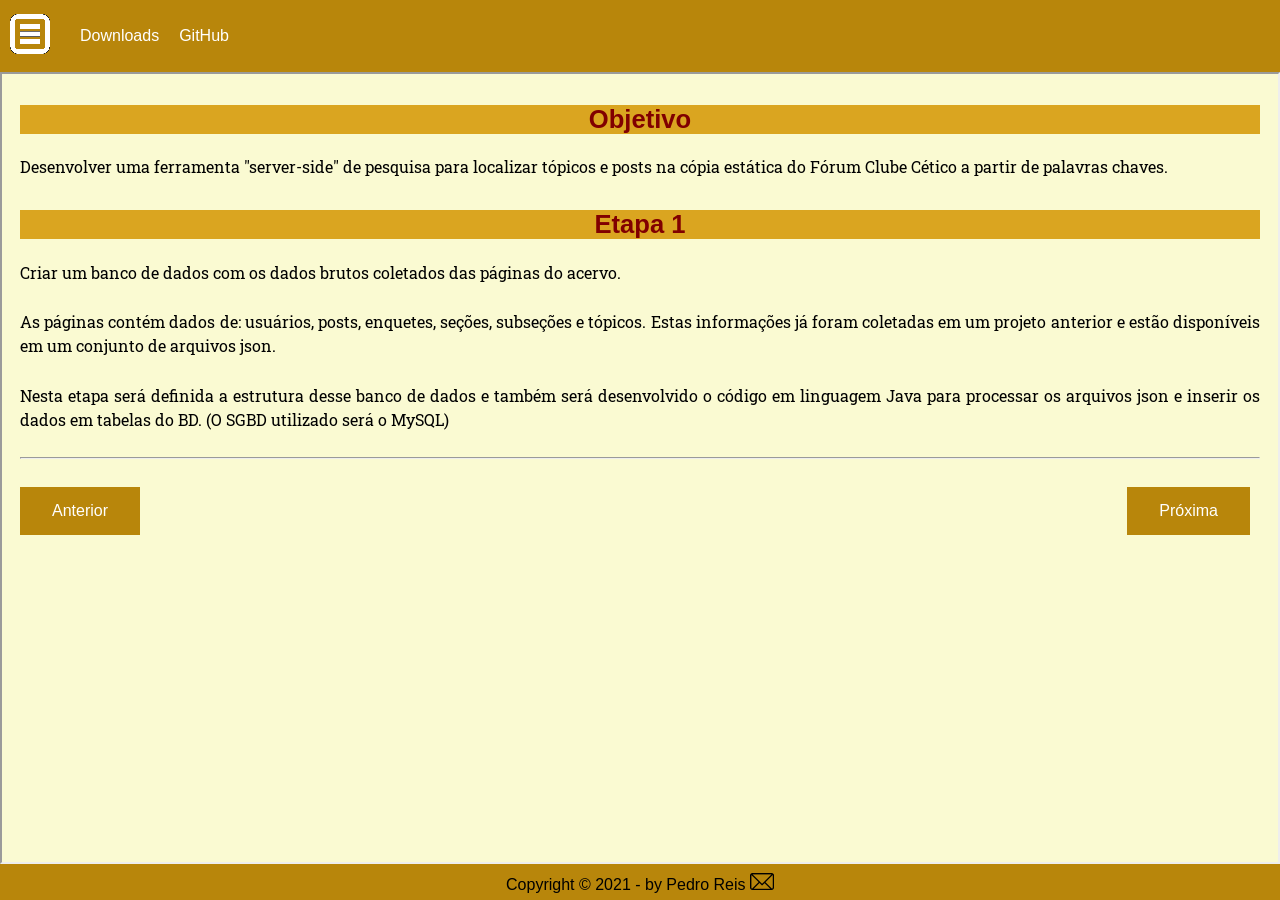
<file: docs/index.html>
<!DOCTYPE html>
<html lang="pt-br">

<head>
    <meta charset="UTF-8">
    <meta name="viewport" content="width=device-width, initial-scale=1.0">
    <link rel="stylesheet" href="css/index.css"/>
    <link rel="shortcut icon" href="images/favicon.png" type="image/x-icon">
    <title>whatsappwebfix</title>
</head>

<body>
    <nav id="nav-bar">
        <ul id="menu">
            <li>
                <a href="https://mega.nz/file/NnoCCbDB#qZH6wkciHcBKhdUbLjaiaW4Xp9Pv5x4wlHi8v2xSk3M" target="_blank">Downloads</a>
            </li>
            <div>
                <p>Baixe o dump do banco de dados</p>
            </div>
            <li>
                <a href="https://github.com/phedroreis/php-huugle" target="_blank">GitHub</a>
            </li>
            <div>
                <p>Para clonar : git clone https://github.com/phedroreis/php-huugle.git</p>
            </div>
        </ul>
       
    </nav>

    <input type="checkbox" id="checkbox">
    <label for="checkbox">
        <img src="images/white-menubar.png"/>
    </label>

    <nav id="sidebar">
       
        <ul id="indice-level1">
            <li><a href="introducao.html" target="frame">INTRODUÇÂO</a></li>
            <li><a href="documentacao.html" target="frame">DOCUMENTAÇÃO DO CÓDIGO</a></li>

            <li><a href="estruturabd.html" target="frame">BANCO DE DADOS</a></li>
            <ul id="indice-level2">
                <!-- <li><a href="estrutura-de-pacotes.html" target="frame">Pacotes</a></li> -->
                <li><a href="estruturabd.html" target="frame">Estrutura do Banco de Dados</a></li>
                <li><a href="er.html" target="frame">Diagrama ER</a></li>
            </ul>
        </ul>

    </nav>  
    
    <iframe name="frame" src="introducao.html"></iframe>
    
    <footer>
        Copyright &copy 2021 - by Pedro Reis 
        <a href="mailto:ph3dror3is@gmail.com" title="email">
            <img src="images/mail.png"/>
        </a>
    </footer>

</body>

</html>
</file>
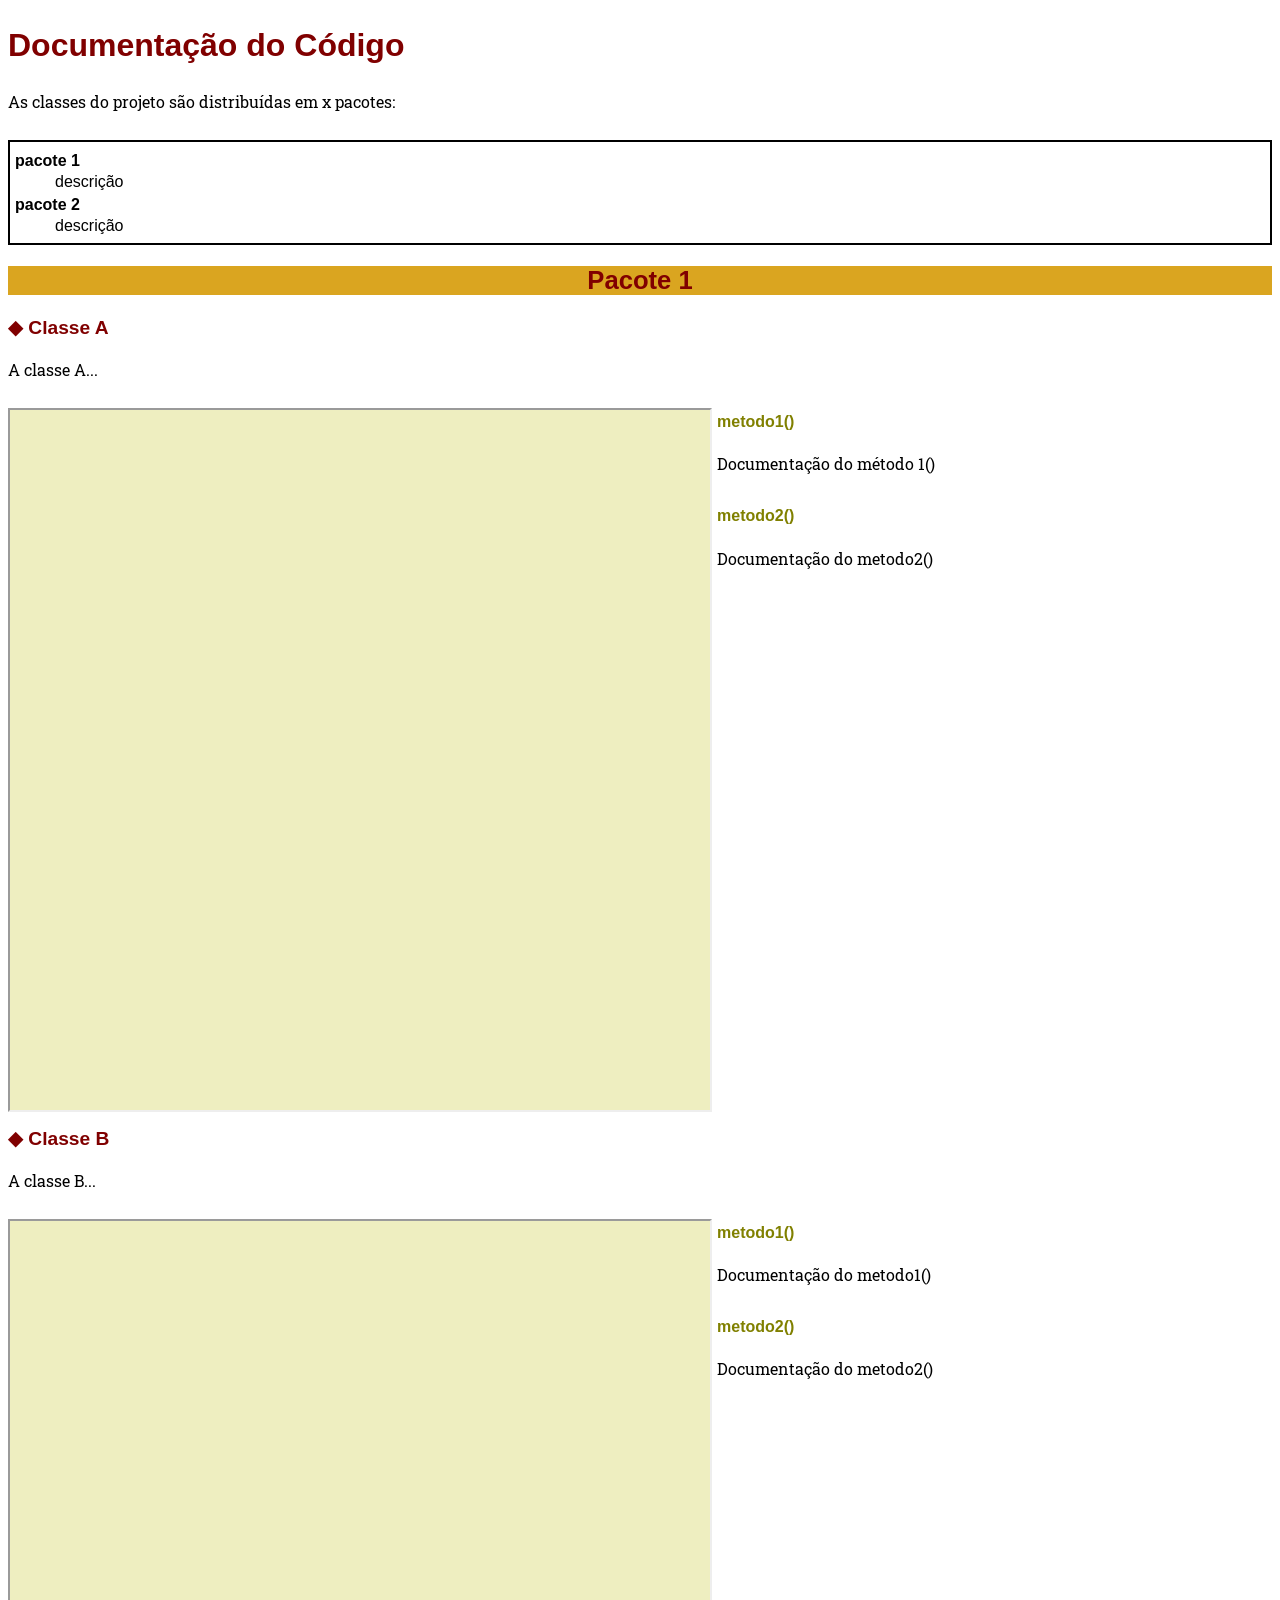
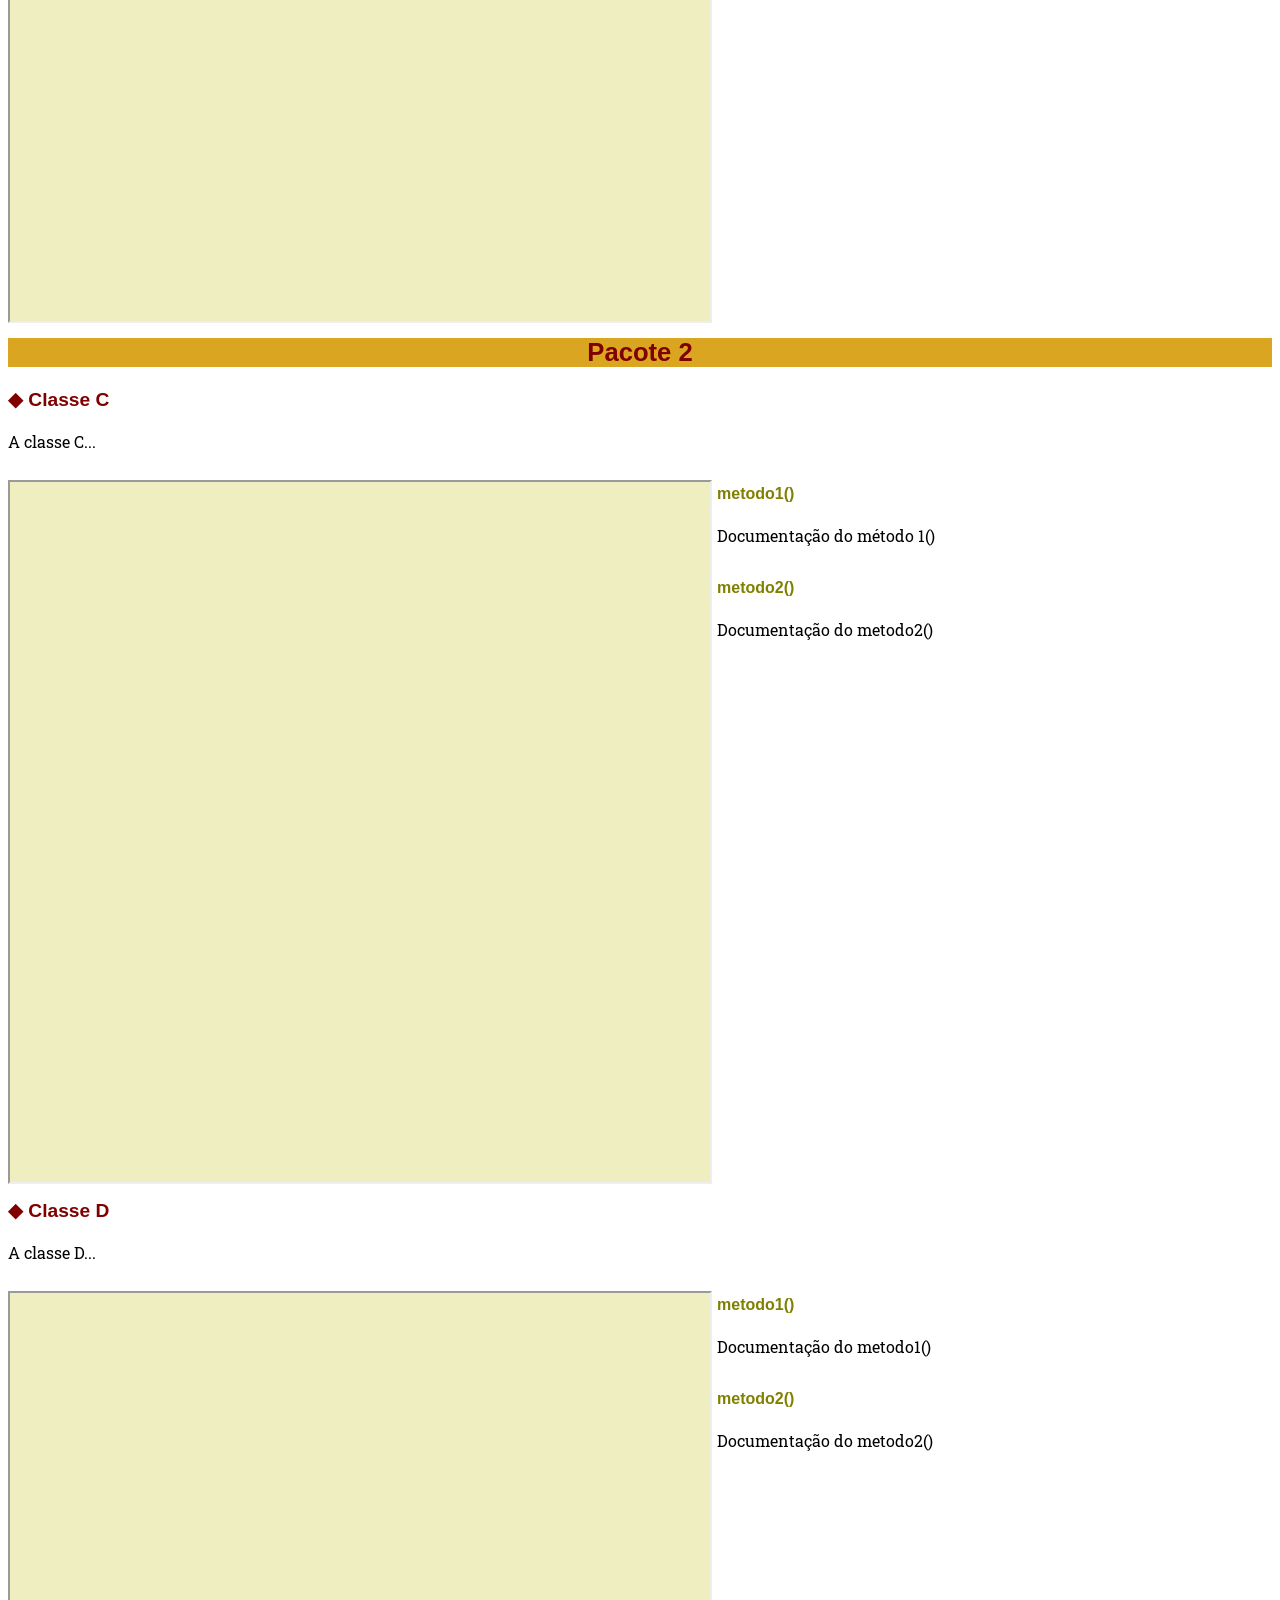
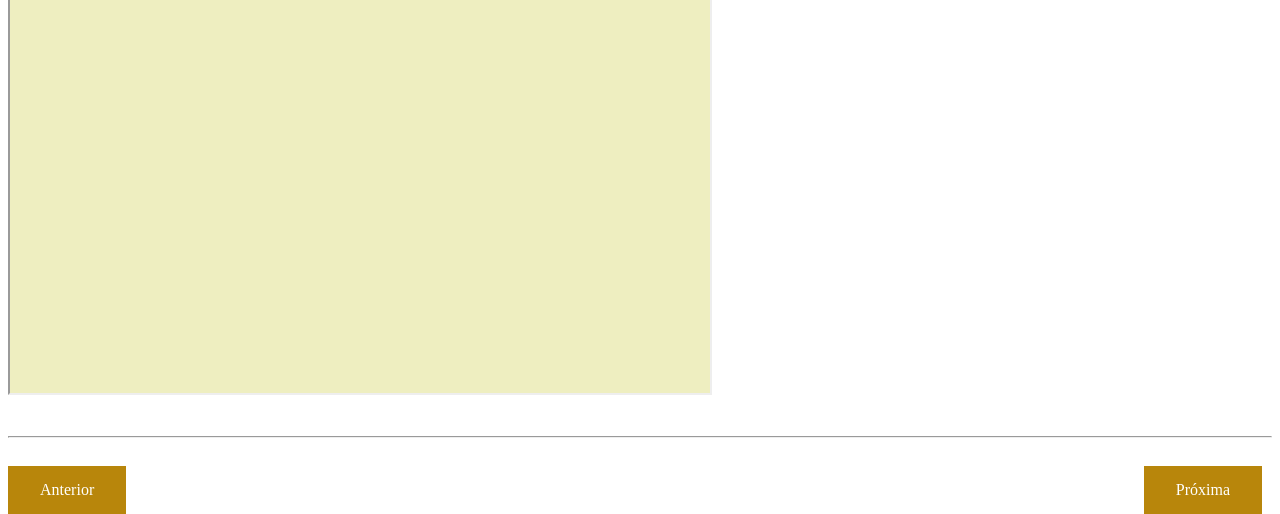
<file: docs/documentacao.html>
<!DOCTYPE html>
<html lang="pt-br">
  
<head>
    <meta charset="UTF-8">
    <meta name="viewport" content="width=device-width, initial-scale=1.0">
    <link rel="stylesheet" href="css/frames.css"/>
    <link rel="stylesheet" href="css/deflist.css"/>
    <link rel="stylesheet" href="css/javaids.css"/>
    <title>Documentação</title>
</head>

<body>
    <section class="frame-section">
      <h1>Documentação do Código</h1>

      <p>
        As classes do projeto são distribuídas em x pacotes:
      </p>
      <dl class="deflist-default">
        <dt>pacote 1</dt>
        <dd>
           descrição
        </dd>        
        <dt>pacote 2</dt>
        <dd>
          descrição
        </dd>
      </dl> 

    <h2>Pacote 1</h2>

      <h3>Classe A</h3>

        <p>
          A classe A...
        </p>

        <iframe class="code" src=""></iframe>

        <h4>metodo1()</h4>
          <p>
            Documentação do método 1()
          </p>
         
    
        <h4>metodo2()</h4>
          <p>
            Documentação do metodo2()
          </p>
         

      <h3>Classe B</h3>
        <p>
          A classe B...
        </p>
     

        <iframe class="code" src=""></iframe>

        <h4>metodo1()</h4>
        <p>
         Documentação do metodo1()
        </p>
 

        <h4>metodo2()</h4>
        <p>
          Documentação do metodo2()
        </p>


        <h2>Pacote 2</h2>

      <h3>Classe C</h3>

        <p>
          A classe C...
        </p>

        <iframe class="code" src=""></iframe>

        <h4>metodo1()</h4>
          <p>
            Documentação do método 1()
          </p>
         
    
        <h4>metodo2()</h4>
          <p>
            Documentação do metodo2()
          </p>
         

      <h3>Classe D</h3>
        <p>
          A classe D...
        </p>
     

        <iframe class="code" src=""></iframe>

        <h4>metodo1()</h4>
        <p>
         Documentação do metodo1()
        </p>
 

        <h4>metodo2()</h4>
        <p>
          Documentação do metodo2()
        </p>
       

    </section>

    <footer>

        <br/><hr/>

        <a href="introducao.html" target="frame" class="nav-button nav-button-prev">Anterior</a>

        <a href="estruturabd.html" target="frame" class="nav-button nav-button-next">Próxima</a>

    </footer>
    
    
</body>
</html>
</file>
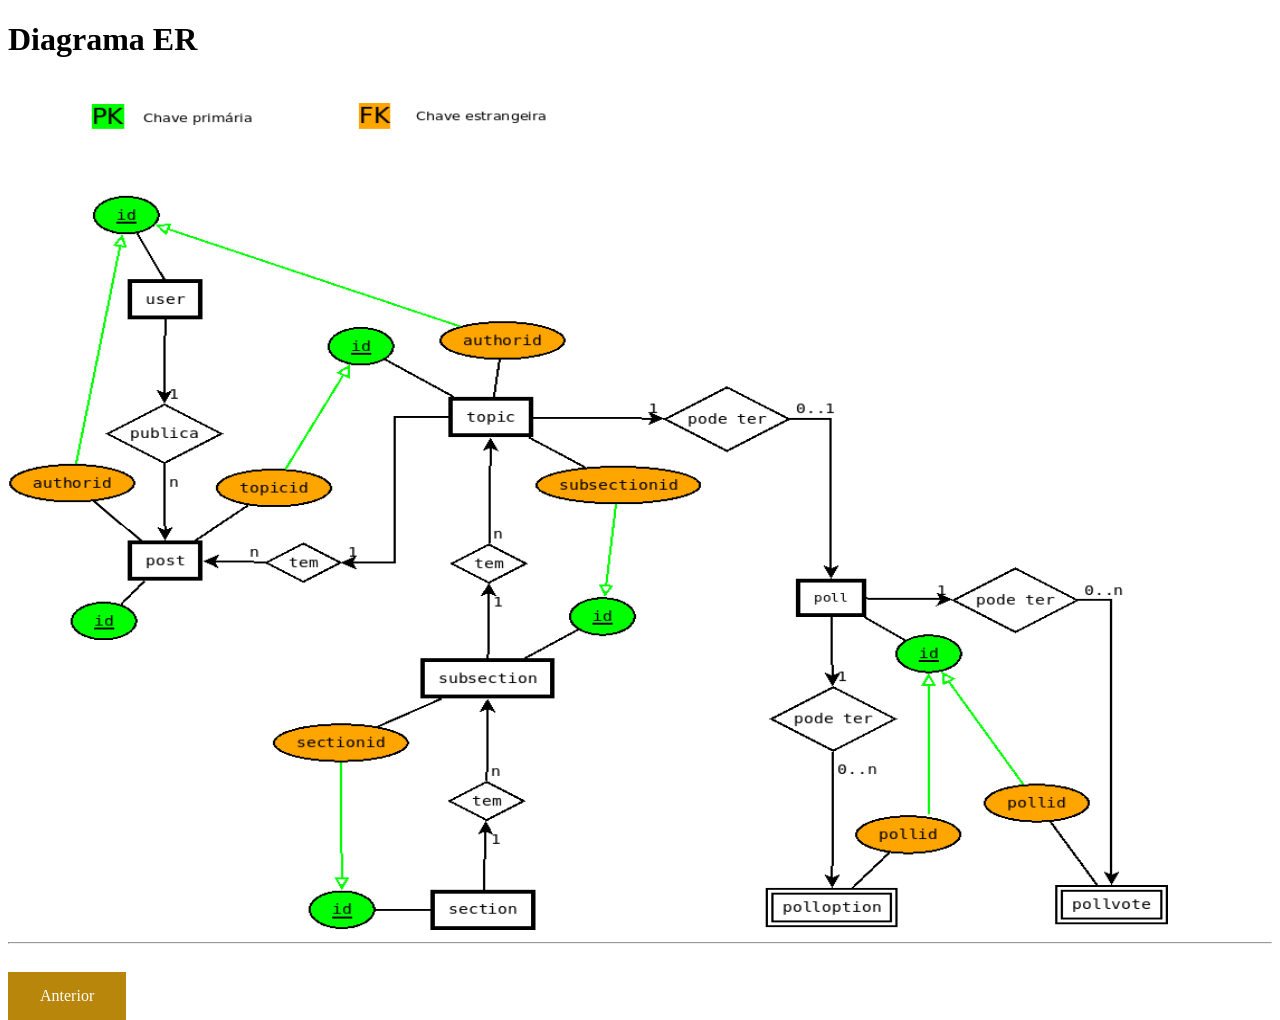
<file: docs/er.html>
<!DOCTYPE html>
<html lang="pt-br">
<head>
    <meta charset="UTF-8">
    <meta http-equiv="X-UA-Compatible" content="IE=edge">
    <meta name="viewport" content="width=device-width, initial-scale=1.0">
    <link rel="stylesheet" href="css/frames.css"/>
    <title>Diagrama ER</title>
</head>
<body>
    <h1>Diagrama ER</h1>
    <img src="images/er.png" width="1160" height="850"/>

    <hr>

    <a href="estruturabd.html" target="frame" class="nav-button nav-button-prev">Anterior</a>

    <!--<a href="manual.html" target="frame" class="nav-button nav-button-next">Próxima</a>  --> 
</body>
</html>
</file>
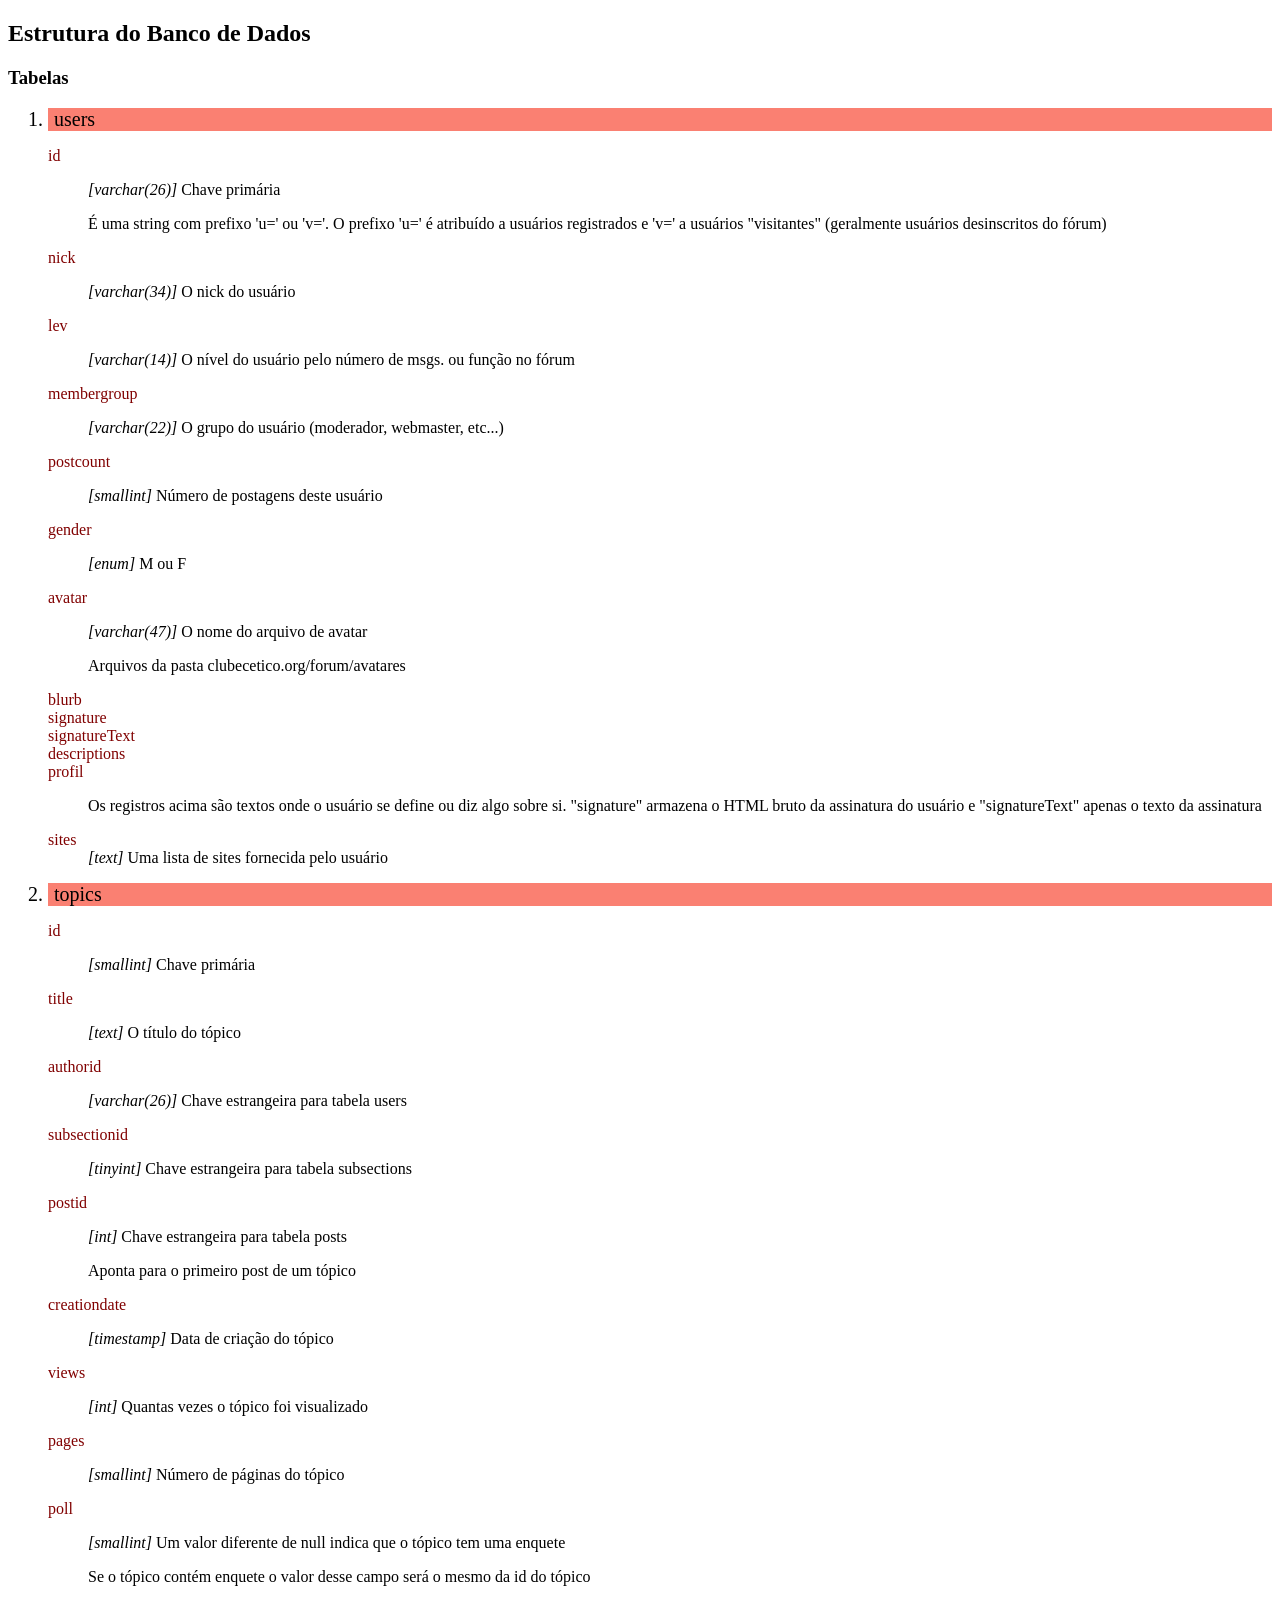
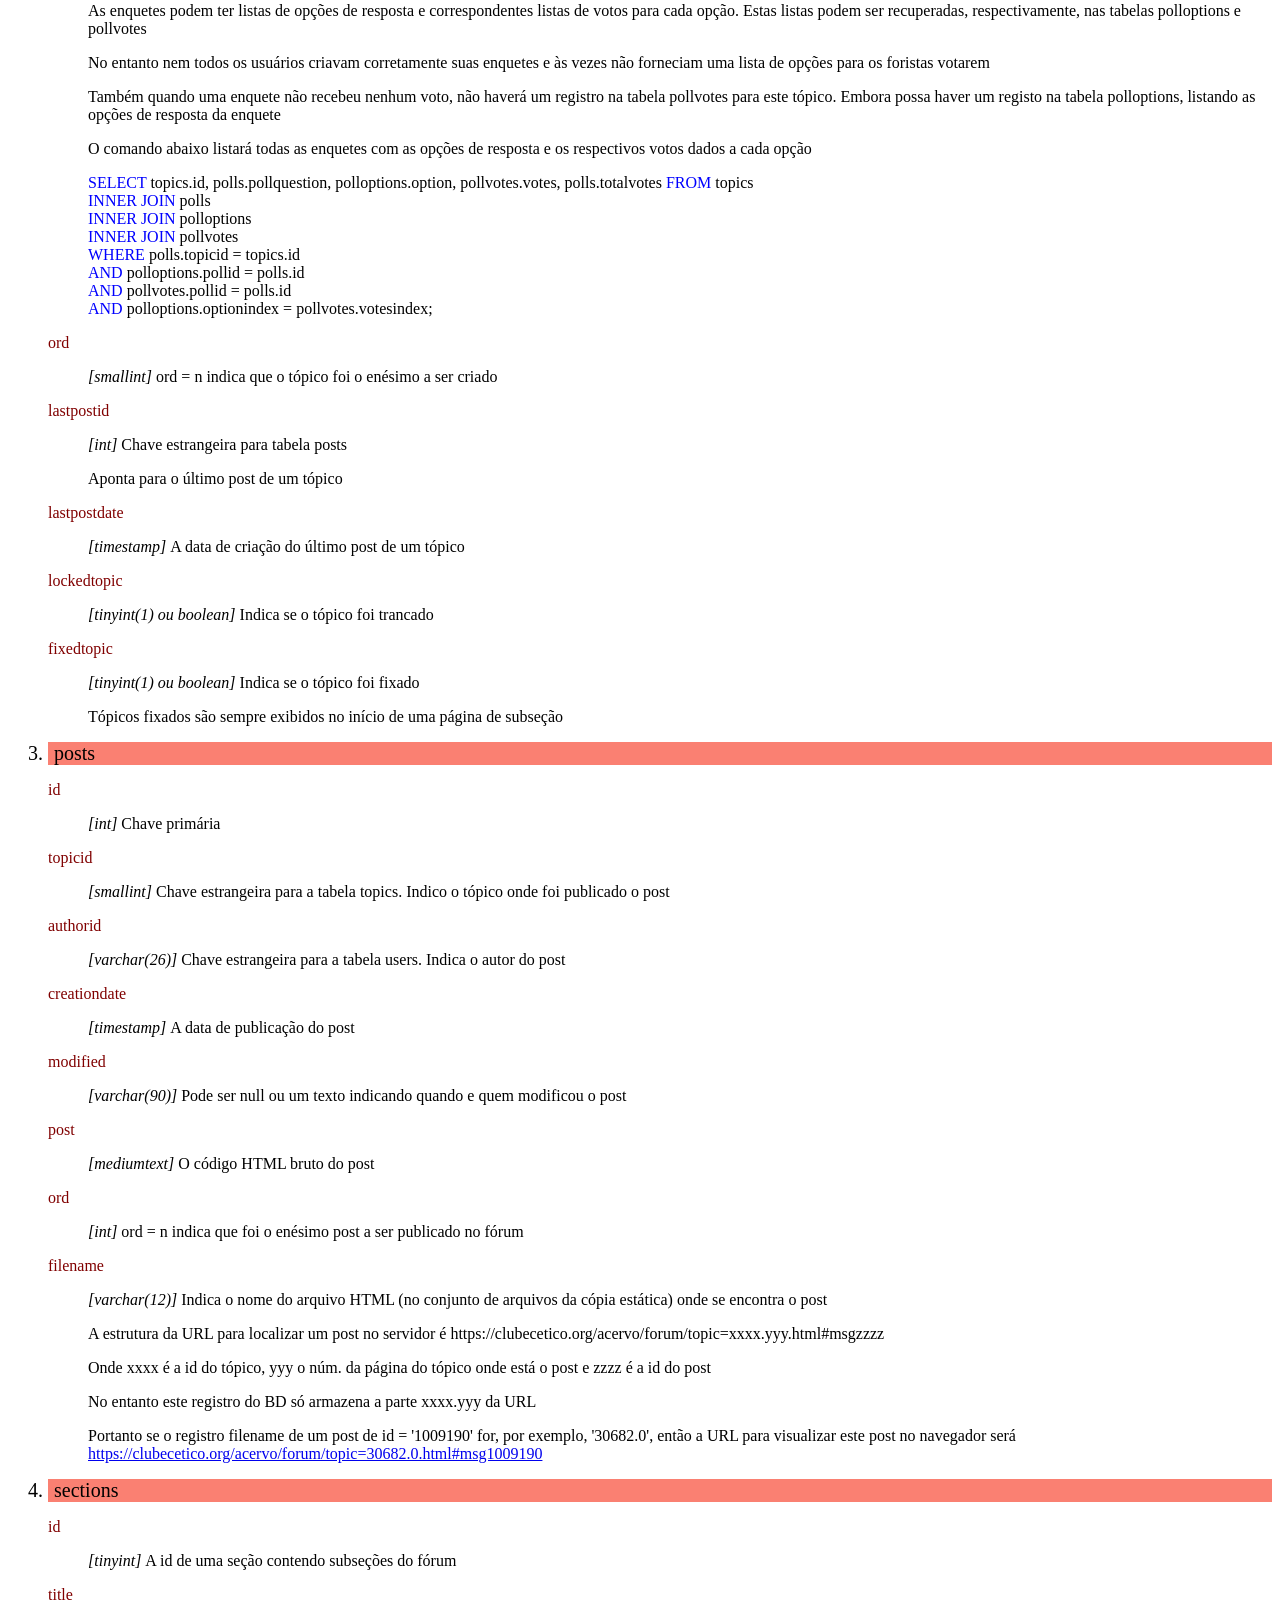
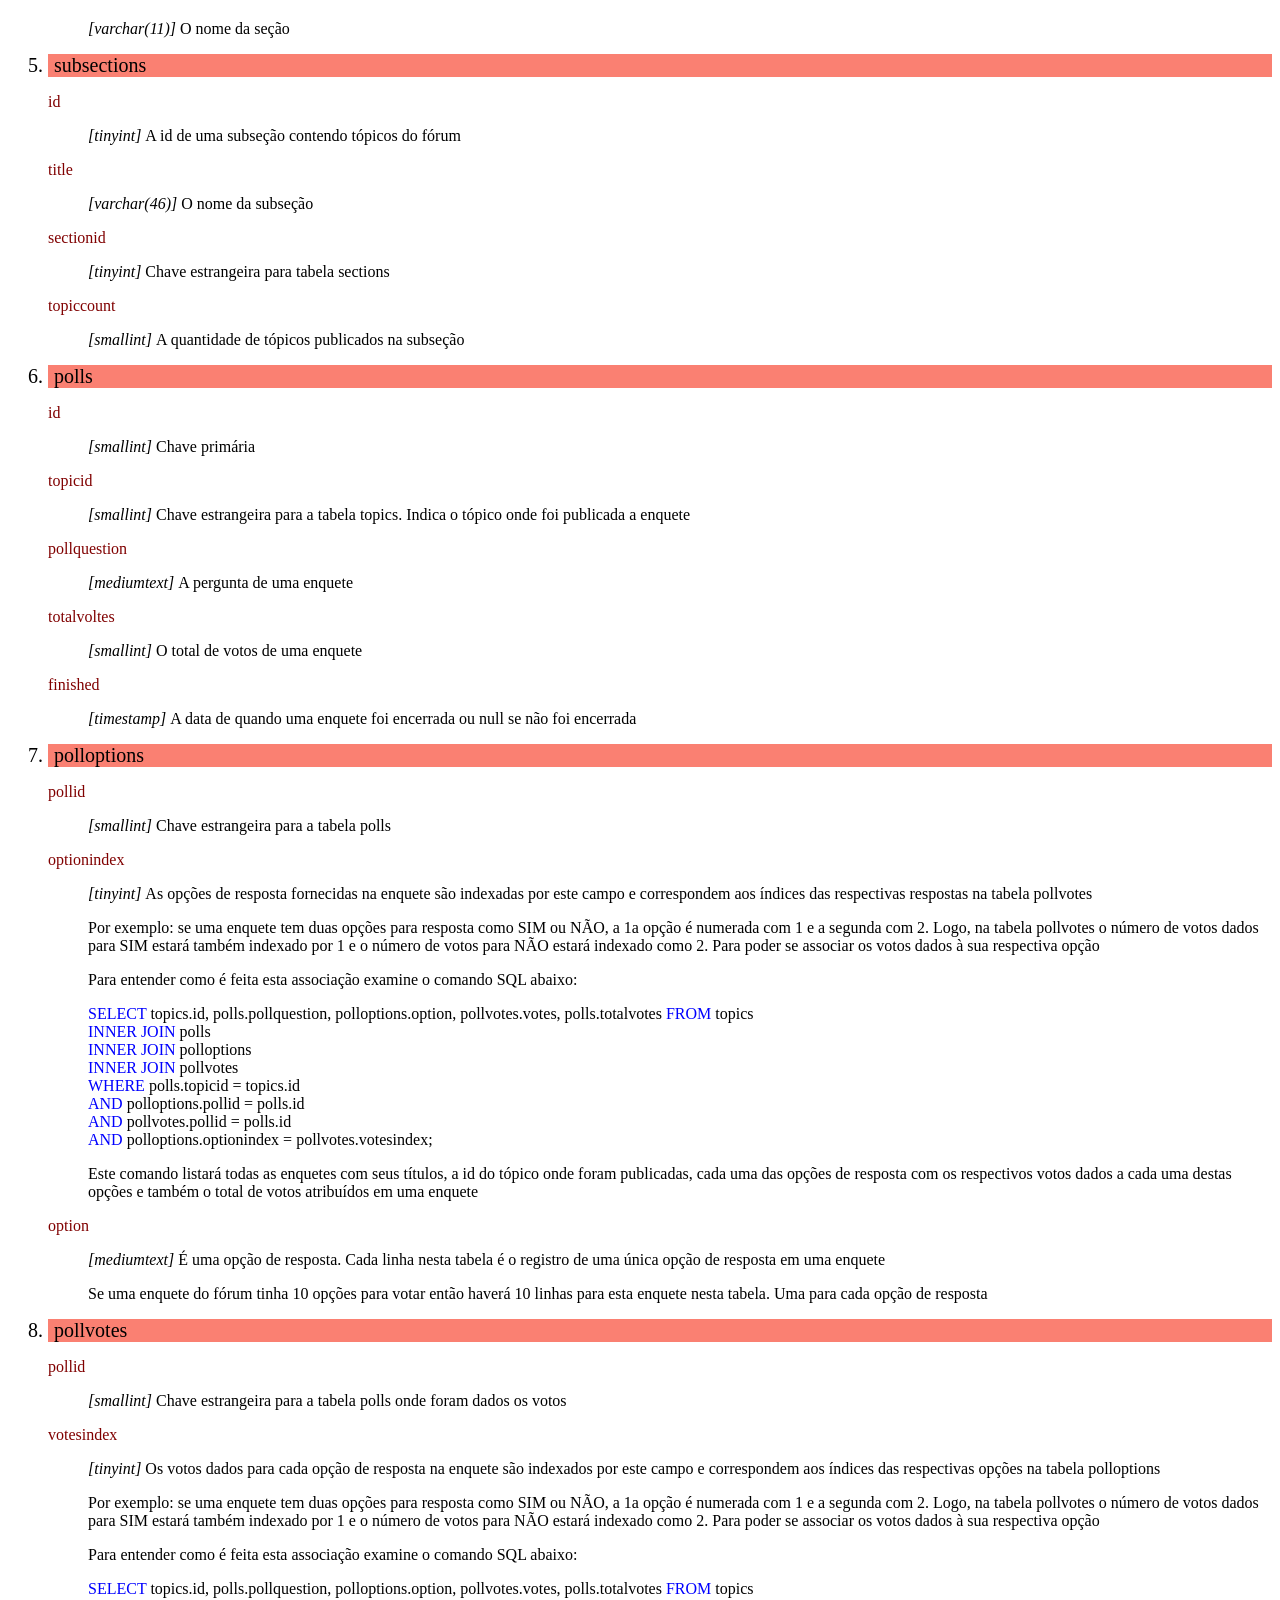
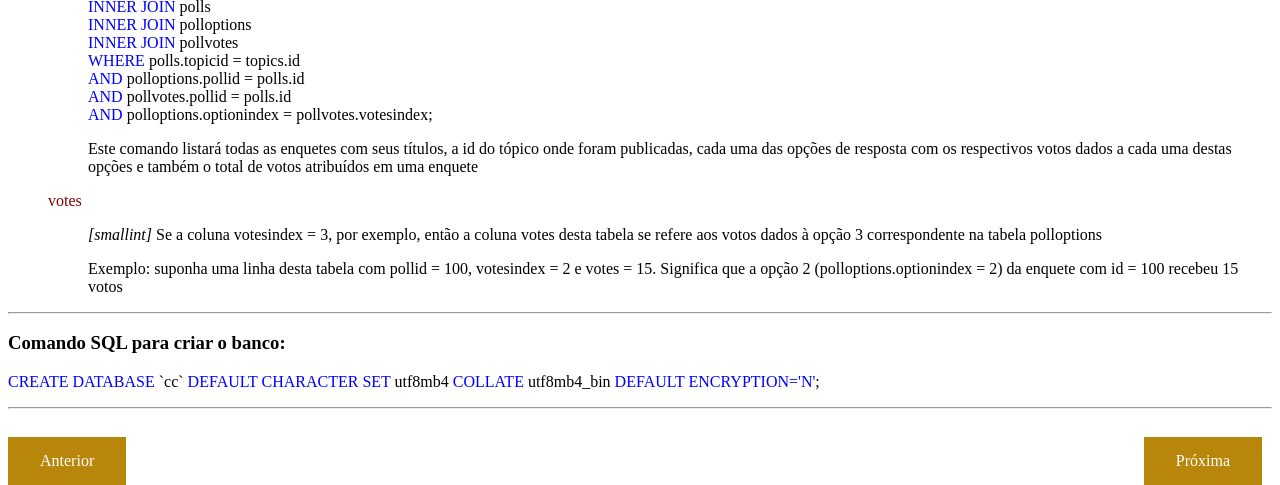
<file: docs/estruturabd.html>
<!DOCTYPE html>
<html lang="pt-br">
<head>
    <meta charset="UTF-8">
    <meta http-equiv="X-UA-Compatible" content="IE=edge">
    <meta name="viewport" content="width=device-width, initial-scale=1.0">
    <link rel="stylesheet" href="css/frames.css"/>
    <title>Estrutura BD</title>
    <style type="text/css">

        i::before {
            content: "[";
        }

        i::after{
            content: "] ";
        }

        ol li{
            font-size: 20px;
            padding-left: 6px;
            background-color: salmon;
        }

        dt{
             color: var(--h1-color);
        }

        span.sqlcommand{
           color: blue;
        }
    </style>
</head>
<body>
    <h2>Estrutura do Banco de Dados</h2> 
    <h3> Tabelas</h3>
    <ol>
        <li>users</li>
        <dl>
            <dt>id</dt>
            <dd>
                <p><i>varchar(26)</i> Chave primária</p> 
                <p>É uma string com prefixo 'u=' ou 'v='. O prefixo 'u=' é atribuído a usuários registrados e 'v=' a usuários "visitantes" (geralmente usuários desinscritos do fórum)</p>
            </dd>
            <dt>nick</dt>
            <dd>
                <p><i>varchar(34)</i> O nick do usuário</p> 
            </dd>
            <dt>lev</dt>
            <dd>
                <p><i>varchar(14)</i> O nível do usuário pelo número de msgs. ou função no fórum</p> 
            </dd>
            <dt>membergroup</dt>
            <dd>
                <p><i>varchar(22)</i> O grupo do usuário (moderador, webmaster, etc...)</p> 
            </dd>
            <dt>postcount</dt>
            <dd>
                <p><i>smallint</i> Número de postagens deste usuário</p> 
            </dd>
            <dt>gender</dt>
            <dd>
                <p><i>enum</i> M ou F</p> 
            </dd>
            <dt>avatar</dt>
            <dd>
                <p><i>varchar(47)</i> O nome do arquivo de avatar</p> 
                <p>Arquivos da pasta clubecetico.org/forum/avatares</p>
            </dd>
            <dt>blurb</dt>
            <dt>signature</dt>
            <dt>signatureText</dt>
            <dt>descriptions</dt>
            <dt>profil</dt>
            <dd>
                <p>Os registros acima são textos onde o usuário se define ou diz algo sobre si. "signature" armazena o HTML bruto da assinatura do usuário e "signatureText" apenas o texto da assinatura</p>
            </dd>
            <dt>sites</dt>
            <dd><i>text</i> Uma lista de sites fornecida pelo usuário</dd>
            
        </dl>
        <li>topics</li>
        <dl>
            <dt>id</dt>
            <dd><p><i>smallint</i> Chave primária</p></dd>
            <dt>title</dt>
            <dd><p><i>text</i> O título do tópico</p></dd>
            <dt>authorid</dt>
            <dd><p><i>varchar(26)</i> Chave estrangeira para tabela users</p></dd>
            <dt>subsectionid</dt>
            <dd><p><i>tinyint</i> Chave estrangeira para tabela subsections</p></dd>
            <dt>postid</dt>
            <dd>
                <p><i>int</i> Chave estrangeira para tabela posts</p>
                <p>Aponta para o primeiro post de um tópico</p>
            </dd>
            <dt>creationdate</dt>
            <dd><p><i>timestamp</i> Data de criação do tópico</p></dd>
            <dt>views</dt>
            <dd><p><i>int</i> Quantas vezes o tópico foi visualizado</p></dd>
            <dt>pages</dt>
            <dd><p><i>smallint</i> Número de páginas do tópico</p></dd>
            <dt>poll</dt>
            <dd>
                <p><i>smallint</i> Um valor diferente de null indica que o tópico tem uma enquete</p>
                <p>Se o tópico contém enquete o valor desse campo será o mesmo da id do tópico</p>
                <p>As enquetes podem ter listas de opções de resposta e correspondentes listas de votos para cada opção. Estas listas podem ser recuperadas, respectivamente, nas tabelas polloptions e pollvotes</p>
                <p>No entanto nem todos os usuários criavam corretamente suas enquetes e às vezes não forneciam uma lista de opções para os foristas votarem</p>
                <p>Também quando uma enquete não recebeu nenhum voto, não haverá um registro na tabela pollvotes para este tópico. Embora possa haver um registo na tabela polloptions, listando as opções de resposta da enquete</p>
                <p>O comando abaixo listará todas as enquetes com as opções de resposta e os respectivos votos dados a cada opção</p>
                <p><span class="sqlcommand">SELECT</span> topics.id, polls.pollquestion, polloptions.option, pollvotes.votes, polls.totalvotes <span class="sqlcommand">FROM</span> topics
                    <br/><span class="sqlcommand">INNER JOIN</span> polls 
                    <br/><span class="sqlcommand">INNER JOIN</span> polloptions 
                    <br/><span class="sqlcommand">INNER JOIN</span> pollvotes
                    <br/><span class="sqlcommand">WHERE</span> polls.topicid = topics.id 
                    <br/><span class="sqlcommand">AND</span> polloptions.pollid = polls.id 
                    <br/><span class="sqlcommand">AND</span> pollvotes.pollid = polls.id
                    <br/><span class="sqlcommand">AND</span> polloptions.optionindex = pollvotes.votesindex;</p>

            </dd>
            <dt>ord</dt>
            <dd><p><i>smallint</i> ord = n indica que o tópico foi o enésimo a ser criado</p></dd>
            <dt>lastpostid</dt>
            <dd>
                <p><i>int</i> Chave estrangeira para tabela posts</p>
                <p>Aponta para o último post de um tópico</p>
            </dd>
            <dt>lastpostdate</dt>
            <dd><p><i>timestamp</i> A data de criação do último post de um tópico</p></dd>
            <dt>lockedtopic</dt>
            <dd><p><i>tinyint(1) ou boolean</i> Indica se o tópico foi trancado</p></dd>
            <dt>fixedtopic</dt>
            <dd>
                <p><i>tinyint(1) ou boolean</i> Indica se o tópico foi fixado</p>
                <p>Tópicos fixados são sempre exibidos no início de uma página de subseção</p>
            </dd>
        </dl>
        <li>posts</li>
        <dl>
            <dt>id</dt>
            <dd><p><i>int</i> Chave primária</p> </dd>
            <dt>topicid</dt>
            <dd><p><i>smallint</i> Chave estrangeira para a tabela topics. Indico o tópico onde foi publicado o post</p></dd>
            <dt>authorid</dt>
            <dd><p><i>varchar(26)</i> Chave estrangeira para a tabela users. Indica o autor do post</p></dd>
            <dt>creationdate</dt>
            <dd><p><i>timestamp</i>A data de publicação do post</p></dd>
            <dt>modified</dt>
            <dd><p><i>varchar(90)</i>Pode ser null ou um texto indicando quando e quem modificou o post</p></dd>
            <dt>post</dt>
            <dd><p><i>mediumtext</i>O código HTML bruto do post</p></dd>
            <dt>ord</dt>
            <dd><p><i>int</i> ord = n indica que foi o enésimo post a ser publicado no fórum</p></dd>
            <dt>filename</dt>
            <dd>
                <p><i>varchar(12)</i> Indica o nome do arquivo HTML (no conjunto de arquivos da cópia estática) onde se encontra o post</p>
                <p>A estrutura da URL para localizar um post no servidor é https://clubecetico.org/acervo/forum/topic=xxxx.yyy.html#msgzzzz</p>
                <p>Onde xxxx é a id do tópico, yyy o núm. da página do tópico onde está o post e zzzz é a id do post</p>
                <p>No entanto este registro do BD só armazena a parte xxxx.yyy da URL</p>
                <p>Portanto se o registro filename de um post de id = '1009190' for, por exemplo, '30682.0', então a URL para visualizar este post no navegador será <a href="https://clubecetico.org/acervo/forum/topic=30682.0.html#msg1009190" target="_blank">https://clubecetico.org/acervo/forum/topic=30682.0.html#msg1009190</a></p>
            </dd>
        </dl>
        <li>sections</li>
        <dl>
            <dt>id</dt>
            <dd><p><i>tinyint</i>A id de uma seção contendo subseções do fórum</p></dd>
            <dt>title</dt>
            <dd><p><i>varchar(11)</i>O nome da seção</p></dd>

        </dl>
        <li>subsections</li>
        <dl>
            <dt>id</dt>
            <dd><p><i>tinyint</i>A id de uma subseção contendo tópicos do fórum</p></dd>
            <dt>title</dt>
            <dd><p><i>varchar(46)</i>O nome da subseção</p></dd>
            <dt>sectionid</dt>
            <dd><p><i>tinyint</i>Chave estrangeira para tabela sections</p></dd>
            <dt>topiccount</dt>
            <dd><p><i>smallint</i>A quantidade de tópicos publicados na subseção</p></dd>
        </dl>
        <li>polls</li>
        <dl>
            <dt>id</dt>
            <dd><p><i>smallint</i>Chave primária</p></dd>
            <dt>topicid</dt>
            <dd><p><i>smallint</i>Chave estrangeira para a tabela topics. Indica o tópico onde foi publicada a enquete</p></dd>
            <dt>pollquestion</dt>
            <dd><p><i>mediumtext</i>A pergunta de uma enquete</p></dd>
            <dt>totalvoltes</dt>
            <dd><p><i>smallint</i>O total de votos de uma enquete</p></dd>
            <dt>finished</dt>
            <dd><p><i>timestamp</i>A data de quando uma enquete foi encerrada ou null se não foi encerrada </p></dd>
        </dl>
        <li>polloptions</li>
        <dl>
           <dt>pollid</dt>
           <dd><p><i>smallint</i>Chave estrangeira para a tabela polls</p></dd>
           <dt>optionindex</dt>
           <dd>
               <p><i>tinyint</i>As opções de resposta fornecidas na enquete são indexadas por este campo e correspondem aos índices das respectivas respostas na tabela pollvotes</p>
               <p>Por exemplo: se uma enquete tem duas opções para resposta como SIM ou NÃO, a 1a opção é numerada com 1 e a segunda com 2. Logo, na tabela pollvotes o número de  votos dados para SIM estará também indexado por 1 e o número de votos para NÃO estará indexado como 2. Para poder se associar os votos dados à sua respectiva opção</p>
               <p>Para entender como é feita esta associação examine o comando SQL abaixo:</p>
               <p><span class="sqlcommand">SELECT</span> topics.id, polls.pollquestion, polloptions.option, pollvotes.votes, polls.totalvotes <span class="sqlcommand">FROM</span> topics
                <br/><span class="sqlcommand">INNER JOIN</span> polls 
                <br/><span class="sqlcommand">INNER JOIN</span> polloptions 
                <br/><span class="sqlcommand">INNER JOIN</span> pollvotes
                <br/><span class="sqlcommand">WHERE</span> polls.topicid = topics.id 
                <br/><span class="sqlcommand">AND</span> polloptions.pollid = polls.id 
                <br/><span class="sqlcommand">AND</span> pollvotes.pollid = polls.id
                <br/><span class="sqlcommand">AND</span> polloptions.optionindex = pollvotes.votesindex;</p>
                <p>Este comando listará todas as enquetes com seus títulos, a id do tópico onde foram publicadas, cada uma das opções de resposta com os respectivos votos dados a cada uma destas opções e também o total de votos atribuídos em uma enquete</p>
            </dd>
            <dt>option</dt>
            <dd>
                <p><i>mediumtext</i>É uma opção de resposta. Cada linha nesta tabela é o registro de uma única opção de resposta em uma enquete</p>
                <p>Se uma enquete do fórum tinha 10 opções para votar então haverá 10 linhas para esta enquete nesta tabela. Uma para cada opção de resposta</p>
            </dd>
        </dl>
        <li>pollvotes</li>
        <dl>
            <dt>pollid</dt>
            <dd><p><i>smallint</i>Chave estrangeira para a tabela polls onde foram dados os votos</p>
            <dt>votesindex</dt>
                <dd>
                    <p><i>tinyint</i>Os votos dados para cada opção de resposta  na enquete são indexados por este campo e correspondem aos índices das respectivas opções na tabela polloptions</p>
                    <p>Por exemplo: se uma enquete tem duas opções para resposta como SIM ou NÃO, a 1a opção é numerada com 1 e a segunda com 2. Logo, na tabela pollvotes o número de  votos dados para SIM estará também indexado por 1 e o número de votos para NÃO estará indexado como 2. Para poder se associar os votos dados à sua respectiva opção</p>
                    <p>Para entender como é feita esta associação examine o comando SQL abaixo:</p>
                    <p><span class="sqlcommand">SELECT</span> topics.id, polls.pollquestion, polloptions.option, pollvotes.votes, polls.totalvotes <span class="sqlcommand">FROM</span> topics
                     <br/><span class="sqlcommand">INNER JOIN</span> polls 
                     <br/><span class="sqlcommand">INNER JOIN</span> polloptions 
                     <br/><span class="sqlcommand">INNER JOIN</span> pollvotes
                     <br/><span class="sqlcommand">WHERE</span> polls.topicid = topics.id 
                     <br/><span class="sqlcommand">AND</span> polloptions.pollid = polls.id 
                     <br/><span class="sqlcommand">AND</span> pollvotes.pollid = polls.id
                     <br/><span class="sqlcommand">AND</span> polloptions.optionindex = pollvotes.votesindex;</p>
                     <p>Este comando listará todas as enquetes com seus títulos, a id do tópico onde foram publicadas, cada uma das opções de resposta com os respectivos votos dados a cada uma destas opções e também o total de votos atribuídos em uma enquete</p>
                 </dd>
                 <dt>votes</dt>
                 <dd>
                     <p><i>smallint</i>Se a coluna votesindex = 3, por exemplo, então a coluna votes desta tabela se refere aos votos dados à opção 3 correspondente na tabela polloptions</p>
                     <p> Exemplo: suponha uma linha desta tabela com pollid = 100, votesindex = 2 e votes = 15. Significa que a opção 2 (polloptions.optionindex = 2) da enquete com id = 100 recebeu 15 votos</p>
                 </dd>
        </dl>

    </ol>

    <hr>

    <h3>Comando SQL para criar o banco:</h3>

    <p><span class="sqlcommand">CREATE DATABASE</span> `cc` <span class="sqlcommand">DEFAULT CHARACTER SET</span> utf8mb4 <span class="sqlcommand">COLLATE</span> utf8mb4_bin <span class="sqlcommand">DEFAULT ENCRYPTION='N'</span>;</p>

    <hr>

    <a href="documentacao.html" target="frame" class="nav-button nav-button-prev">Anterior</a>

    <a href="er.html" target="frame" class="nav-button nav-button-next">Próxima</a>   
</body>
</html>
</file>
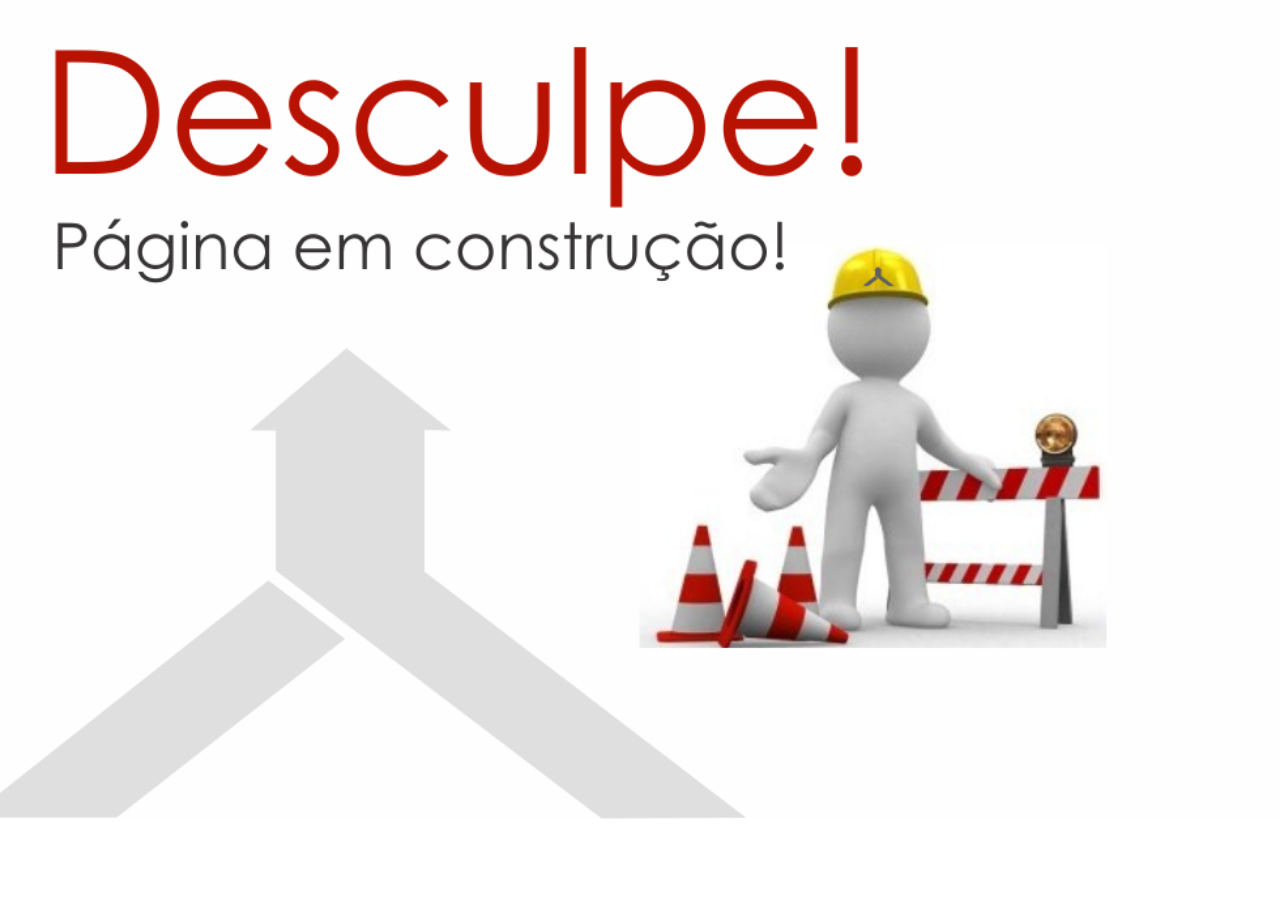
<file: docs/frame.html>
<!DOCTYPE html>
<html lang="pt-br">
<head>
    <meta charset="UTF-8">
    <meta name="viewport" content="width=device-width, initial-scale=1.0">
    <title>FRAME</title>
    <style>
        body
        {
            background-image: url("images/construcao.png");
            background-size: cover;
            background-repeat: no-repeat;
            background-color: white;
        }
    </style>
</head>
<body>
   
</body>
</html>
</file>
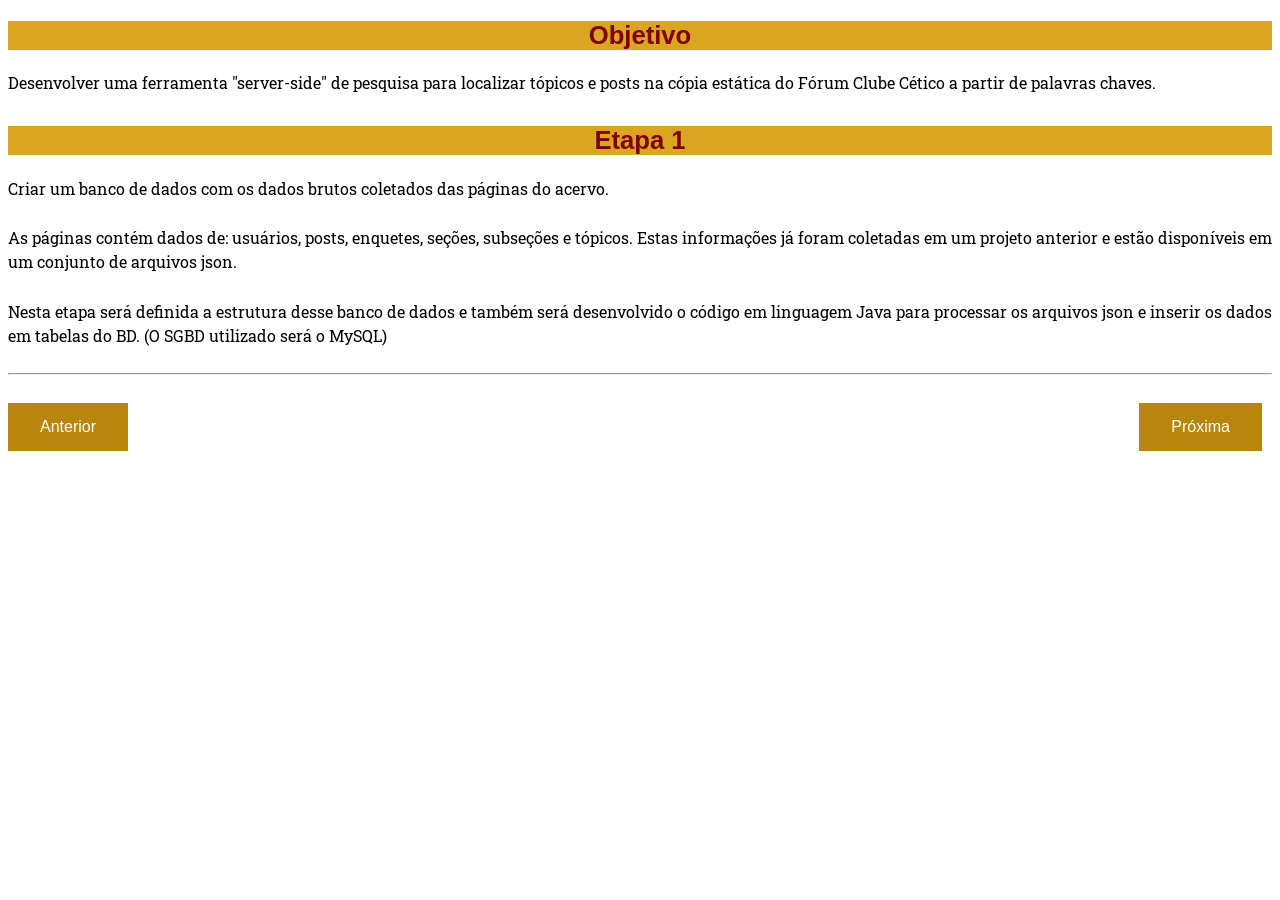
<file: docs/introducao.html>
<!DOCTYPE html>
<html lang="pt-br">

<head>
  <meta charset="UTF-8">
  <meta name="viewport" content="width=device-width, initial-scale=1.0"/>
  <link rel="stylesheet" href="css/frames.css"/>
  <title> Introdução</title>
</head>

<body>
  <section id="top" class="frame-section">
  
    <h2>Objetivo</h2>
    <p>
        Desenvolver uma ferramenta "server-side" de pesquisa para localizar tópicos e posts na cópia estática do Fórum Clube Cético a partir de palavras chaves. 
    </p>

    <h2>Etapa 1</h2>    
    <p>
        Criar um banco de dados com os dados brutos coletados das páginas do acervo.
    </p>
    <p>
        As páginas contém dados de: usuários, posts, enquetes, seções, subseções e tópicos. Estas informações já foram coletadas em um projeto anterior e estão disponíveis em um conjunto de arquivos json. 
    </p>
    <p>
        Nesta etapa será definida a estrutura desse banco de dados e também será desenvolvido o código em linguagem Java para processar os arquivos json e inserir os dados em tabelas do BD. (O SGBD utilizado será o MySQL)
    </p>
    

      <footer>
        <hr>

        <a href="#top" target="frame" class="nav-button nav-button-prev">Anterior</a>

        <a href="documentacao.html" target="frame" class="nav-button nav-button-next">Próxima</a>
      </footer>

  </section>
</body>
</html>
</file>
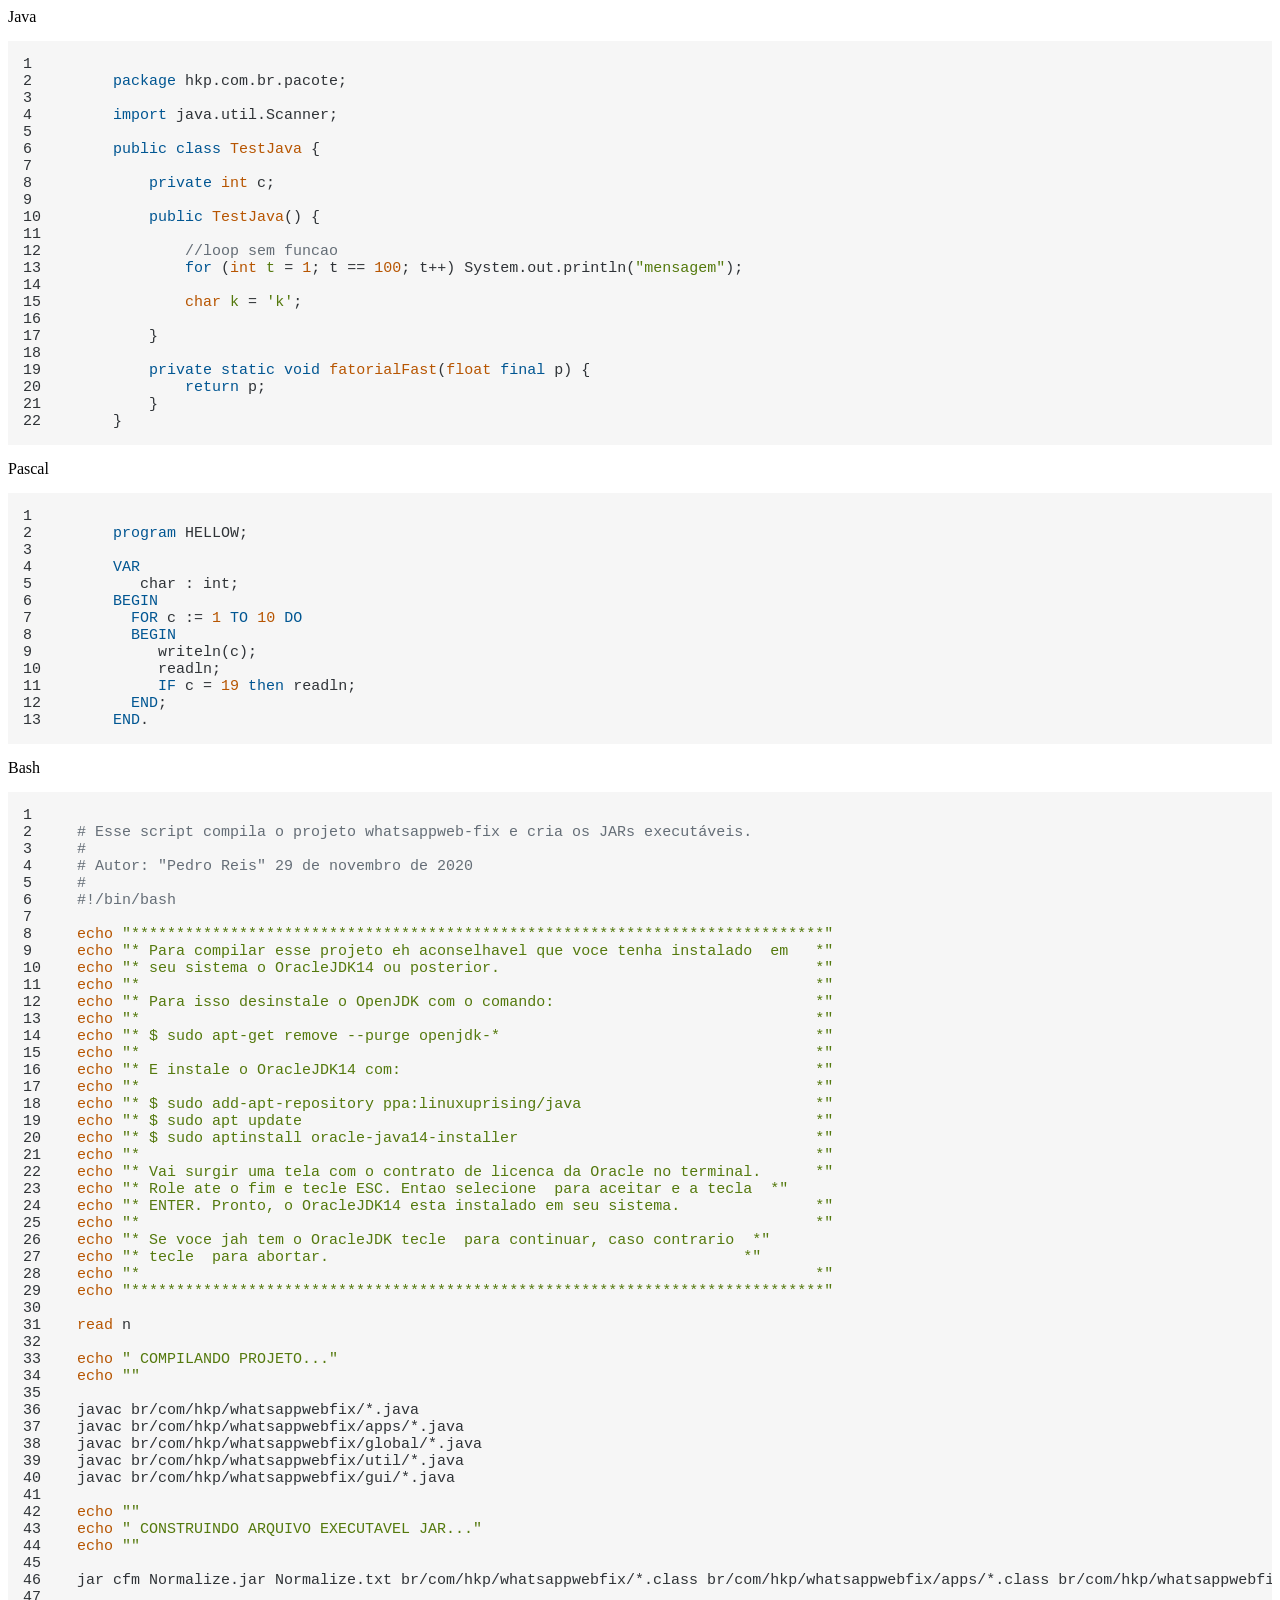
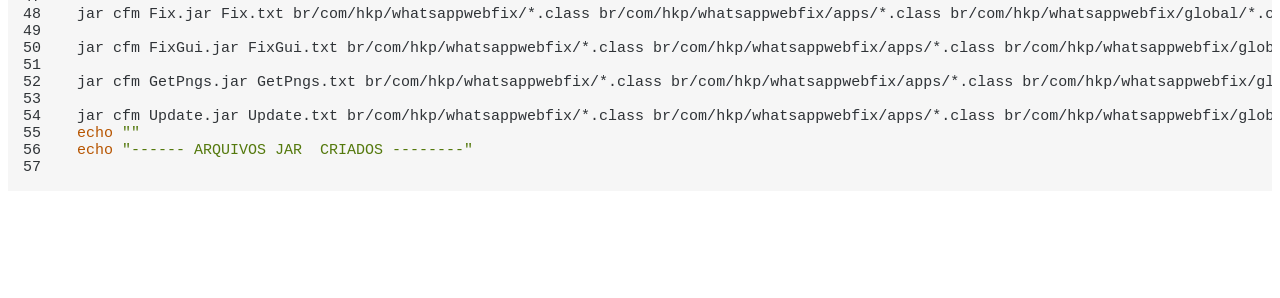
<file: docs/test_highlight.html>
<!DOCTYPE html>
<html lang="en">
<head>
    <meta charset="UTF-8">
    <meta http-equiv="X-UA-Compatible" content="IE=edge">
    <meta name="viewport" content="width=device-width, initial-scale=1.0">

    <link rel="stylesheet" href="js/highlight/styles/stackoverflow-light.min.css">
    <script src="js/highlight/highlight.min.js"></script>
    <script src="js/highlight/highlightjs-line-numbers.min.js"></script>
    <script>
       hljs.highlightAll();
       hljs.initLineNumbersOnLoad();
    </script>

    <style>
        pre {
            font-size: 15px;
        }
    </style>

    <title>Document</title>
</head>
<body>
    Java

    <pre><code class="language-java">
        package hkp.com.br.pacote;

        import java.util.Scanner;

        public class TestJava {

            private int c;

            public TestJava() {

                //loop sem funcao
                for (int t = 1; t == 100; t++) System.out.println("mensagem");

                char k = 'k';

            }

            private static void fatorialFast(float final p) {
                return p;
            }
        }
    </code></pre>

    Pascal

    <pre><code class="language-pascal">
        program HELLOW;

        VAR
           char : int;
        BEGIN
          FOR c := 1 TO 10 DO
          BEGIN
             writeln(c);
             readln;
             IF c = 19 then readln;
          END;
        END.  
    </code></pre>

    Bash

    <pre><code class="language-bash">
    # Esse script compila o projeto whatsappweb-fix e cria os JARs executáveis.
    # 
    # Autor: "Pedro Reis" 29 de novembro de 2020
    #
    #!/bin/bash  

    echo "*****************************************************************************"
    echo "* Para compilar esse projeto eh aconselhavel que voce tenha instalado  em   *"
    echo "* seu sistema o OracleJDK14 ou posterior.                                   *"
    echo "*                                                                           *"
    echo "* Para isso desinstale o OpenJDK com o comando:                             *"
    echo "*                                                                           *"
    echo "* $ sudo apt-get remove --purge openjdk-*                                   *"
    echo "*                                                                           *"
    echo "* E instale o OracleJDK14 com:                                              *"
    echo "*                                                                           *"
    echo "* $ sudo add-apt-repository ppa:linuxuprising/java                          *"
    echo "* $ sudo apt update                                                         *"
    echo "* $ sudo aptinstall oracle-java14-installer                                 *"
    echo "*                                                                           *"
    echo "* Vai surgir uma tela com o contrato de licenca da Oracle no terminal.      *"
    echo "* Role ate o fim e tecle ESC. Entao selecione <sim> para aceitar e a tecla  *"
    echo "* ENTER. Pronto, o OracleJDK14 esta instalado em seu sistema.               *"
    echo "*                                                                           *"
    echo "* Se voce jah tem o OracleJDK tecle <ENTER> para continuar, caso contrario  *"
    echo "* tecle <CTRL+C> para abortar.                                              *"
    echo "*                                                                           *"
    echo "*****************************************************************************" 

    read n  

    echo " COMPILANDO PROJETO..."
    echo ""

    javac br/com/hkp/whatsappwebfix/*.java
    javac br/com/hkp/whatsappwebfix/apps/*.java
    javac br/com/hkp/whatsappwebfix/global/*.java
    javac br/com/hkp/whatsappwebfix/util/*.java
    javac br/com/hkp/whatsappwebfix/gui/*.java

    echo ""
    echo " CONSTRUINDO ARQUIVO EXECUTAVEL JAR..."
    echo ""

    jar cfm Normalize.jar Normalize.txt br/com/hkp/whatsappwebfix/*.class br/com/hkp/whatsappwebfix/apps/*.class br/com/hkp/whatsappwebfix/global/*.class  br/com/hkp/whatsappwebfix/util/*.class br/com/hkp/whatsappwebfix/gui/*.class br/com/hkp/whatsappwebfix/util/*.class br/com/hkp/whatsappwebfix/gui/*.png

    jar cfm Fix.jar Fix.txt br/com/hkp/whatsappwebfix/*.class br/com/hkp/whatsappwebfix/apps/*.class br/com/hkp/whatsappwebfix/global/*.class  br/com/hkp/whatsappwebfix/util/*.class br/com/hkp/whatsappwebfix/gui/*.class br/com/hkp/whatsappwebfix/util/*.class br/com/hkp/whatsappwebfix/gui/*.png

    jar cfm FixGui.jar FixGui.txt br/com/hkp/whatsappwebfix/*.class br/com/hkp/whatsappwebfix/apps/*.class br/com/hkp/whatsappwebfix/global/*.class  br/com/hkp/whatsappwebfix/util/*.class br/com/hkp/whatsappwebfix/gui/*.class br/com/hkp/whatsappwebfix/util/*.class br/com/hkp/whatsappwebfix/gui/*.png
    
    jar cfm GetPngs.jar GetPngs.txt br/com/hkp/whatsappwebfix/*.class br/com/hkp/whatsappwebfix/apps/*.class br/com/hkp/whatsappwebfix/global/*.class br/com/hkp/whatsappwebfix/util/*.class br/com/hkp/whatsappwebfix/gui/*.class br/com/hkp/whatsappwebfix/util/*.class br/com/hkp/whatsappwebfix/gui/*.png

    jar cfm Update.jar Update.txt br/com/hkp/whatsappwebfix/*.class br/com/hkp/whatsappwebfix/apps/*.class br/com/hkp/whatsappwebfix/global/*.class br/com/hkp/whatsappwebfix/util/*.class br/com/hkp/whatsappwebfix/gui/*.class br/com/hkp/whatsappwebfix/util/*.class br/com/hkp/whatsappwebfix/gui/*.png
    echo ""
    echo "------ ARQUIVOS JAR  CRIADOS --------"

    </code></pre>
    
</body>
</html>
</file>
<file: docs/css/index.css>
@charset "UTF-8";

@import "colors.css";

/*-------------------------------------------------------------------------
                           Configuracoes globais
-------------------------------------------------------------------------*/
*
{
    margin: 0;
    padding: 0;
    box-sizing: border-box;
    font-family: Arial, Helvetica, sans-serif;
}

body
{
    background-color: var(--default-background);
}

/*-------------------------------------------------------------------------
                   Configura o banner com o menu de navegacao
-------------------------------------------------------------------------*/
nav#nav-bar
{
    height: 8vh;
    background-color: var(--nav-background);
}


/*-------------------------------------------------------------------------
                      Configura o label do checkbox
-------------------------------------------------------------------------*/
label
{
    position: absolute;
    top: 0;
    left: 0;
    width: 60px;
    height: 8vh;
    padding: 1.5vh 10px;
}

/*-------------------------------------------------------------------------
                  Configura o menu do banner de navegacao
-------------------------------------------------------------------------*/
ul#menu 
{
    list-style: none;
    margin-left: 70px;
}

ul#menu li
{
    float: left;
    height: 8vh;
    padding: 3vh 10px;
}


ul#menu li:hover
{
    background-color: var(--nav-hover-color);
}


ul#menu li a
{
    text-decoration: none;
    color: var(--nav-color);
}

ul#menu div
{
    display: none;
    position:absolute;
    right: 5%;
    width: 45%;
    height: 8vh;
    padding: 3vh 0px;
    overflow: hidden;
    color: var(--nav-color);
    
}

ul#menu li:hover + div
{
    display: block;
}

/*-------------------------------------------------------------------------
           Configura o sidebar que exibe o indice da documentacao
-------------------------------------------------------------------------*/
nav#sidebar
{
    display: none;
    float: left;
    overflow: auto;
    height: 88vh;
    border-top: solid 1px var(--nav-border-color);
    border-bottom: solid 1px var(--nav-border-color);
    background-color: var(--nav-background);
}


nav#sidebar ul
{
    list-style-position: inside;
    list-style-type: none;
}

nav#sidebar a
{
    text-decoration: none;
    color: var(--nav-color);
    transition: padding-left 0.4s;
}

nav#sidebar a:hover
{
    color: var(--nav-hover-color);
    font-weight: bolder;
    padding-left: 10px;
}

/*-------------------------------------------------------------------------
                  Configura o indice da documentacao
-------------------------------------------------------------------------*/
ul#indice-level1 li
{
    margin: 10px 10px;
}

ul#indice-level2 li
{
    margin: 10px 25px;
}

ul#indice-level3 li
{
    margin: 10px 40px;
}

ul#indice-level4 li
{
    margin: 10px 55px;
}

ul#indice-level5 li
{
    margin: 10px 70px;
}

ul#indice-level6 li
{
    margin: 10px 85px;
}


/*-------------------------------------------------------------------------
                       Configuracao para o checkbox
-------------------------------------------------------------------------*/
input[type="checkbox"]
{
    display: none;
}

input[type="checkbox"]:checked ~ nav#sidebar
{
    display: block;
    width: 25%;
}

input[type="checkbox"]:checked ~ iframe
{
    width: 75%;
}

input[type="checkbox"]:checked ~ label
{
    background-color: var(--nav-sidebar-button-background);
}


/*-------------------------------------------------------------------------
      Configura o frame onde serao exibidas as paginas da documentacao
-------------------------------------------------------------------------*/
iframe
{
    float: right;
    width: 100%;
    height: 88vh;
    padding: 10px;
}

/*-------------------------------------------------------------------------
                     Configura o rodape da pagina
-------------------------------------------------------------------------*/
footer
{
    clear: both;
    text-align: center;
    padding: 1vh;
    height: 4vh;
    background-color: var(--footer-background);
    color: var(--footer-color);
}

/******************************************************************************************
         Configuracao alternativa para visualizacao em smartphones e tablets
*******************************************************************************************/

@media screen and (max-height: 700px)
{


    nav#nav-bar
    {
        width: 15%;
        height: 100vh;
        float: left;
    }

    label
    {
        height: 60px;
        padding: 10px;
    }
    
    ul#menu 
    {
        margin-left: 0;
        margin-top: 70px;
    }

    ul#menu li
    {
        float: none;
        width: 100%;
        height: 40px;
        padding: 10px 5px;
    }

    nav#sidebar
    {
        height: 100vh;
        border-top: none;
        border-left: solid 1px var(--nav-border-color);
    }

    iframe
    {
        float: left;
        width: 85%;
        height: 100vh;
        padding: 10px;
        border-top: none;
    }

    input[type="checkbox"]:checked ~ iframe
    {
        width: 60%;
    }
    
    footer
    {
        display: none;
    }
}
</file>
<file: docs/css/frames.css>
@charset "UTF-8";

@import "colors.css";

/*--------------------------------------------------------------------------
                     Fonte utilizada nos paragrafos
---------------------------------------------------------------------------*/
@font-face
{
    font-family: 'robot';
    src: url("../fonts/RobotoSlab-VariableFont_wght.ttf");
}


/*--------------------------------------------------------------------------
                   Estiliza a tag section de cada frame
 --------------------------------------------------------------------------*/     
.frame-section
{
    font-family: 'Trebuchet MS', 'Lucida Sans Unicode', 'Lucida Grande', 'Lucida Sans', Arial, sans-serif;
}


.frame-section h1 /*Para titulo do frame*/
{
    font-size: 2em;
    color: var(--h1-color);
}

.frame-section h2 /*Para nomes de pacotes*/
{
    font-size: 1.6em;
    background-color: var(--h2-background);
    color: var(--h2-color);
    text-align: center;
    clear: both;
}

.frame-section h3 /*Para identificadores de classes*/
{
    font-size: 1.2em;
    color: var(--h3-color);
    clear: both;
}

.frame-section h3::before /* Insere um diamond antes do nome da classe */
{
  content: "\25C6   ";
  color: var(--h3-color);
}

.frame-section h4 /*Para identificadores de metodos*/
{
    font-size: 1em;
    color: var(--h4-color);
}

.frame-section h5 /*Para identificadores de campos*/
{
  font-size: 1em;
  color: var(--h5-color);
}

.frame-section p /* Estiliza os paragrafos */
{
    line-height: 1.5em;
    text-align: justify;
    font-family: robot;
    font-size: 1em;
    padding-bottom: 0.6em;

}

.frame-section span.filename /*Para nomes de arquivos*/
{
    font-family: 'Courier New', Courier, monospace;
    font-style: italic;
}


.frame-section span.java-method /*Para nomes de metodos*/
{
    color: var(--javacode-method-color);
}


.frame-section a, a:visited, a:active /*Links*/
{
    text-decoration: none;
    color: var(--link-color);
 
}

.frame-section ul /* Listas nao ordenadas */
{
    margin-left: 3em;
}

.frame-section li
{
    padding: 0.5em;
    text-align: justify;
}

.frame-section code.htmlcode /*Para codigo HTML*/
{
  font-size: 1.2em;
}

.frame-section iframe.code
{
  background-color: var(--iframe-javacode-background);
  float: left;
  width: 700px;
  height: 700px;
  padding: 0;
  margin: 0px 5px 15px 0px;
}

/*-------------------------------------------------------------------------
            Estiliza botoes Anterior e Proximo no fim da pagina
-------------------------------------------------------------------------*/               
a.nav-button, a.nav-button:visited 
{
    display: block;
    background-color: var(--nav-background);
    color: var(--nav-color);
    padding: 15px 32px;
    margin-right: 10px;
    margin-top: 20px;
    text-align: center;
    text-decoration: none;
    font-size: 16px;
    cursor: pointer;
}

.nav-button-prev
{
    float: left;
}

.nav-button-next
{
    float: right;
}

/*---------------------------------------------------------------------------
                     Estiliza o rodape da pagina
 --------------------------------------------------------------------------*/                     
footer
{
  clear: both;
}

/*--------------------------------------------------------------------------*/
</file>
<file: docs/css/deflist.css>
@charset "UTF-8";

@import "colors.css";

dl.deflist-default
{
  margin:0;
  padding: 5px;
  border: solid 2px;
}

dl.deflist-default dt
{
  margin-top: 5px;
  margin-bottom: 3px;
  font-weight: bolder;
}

dl.deflist-default dd
{
  margin-bottom: 3px;
  padding:0;
}
</file>
<file: docs/css/javaids.css>
@charset "UTF-8";

@import "colors.css";

.xw52fz_literalstring
{
    color: var(--javacode-literalstring-color);
}

.xw52fz_reserved
{
    color: var(--javacode-reserved-color);
}

.xw52fz_constant
{
    color: var(--javacode-constant-color);
}

.xw52fz_literalchar
{
    color: var(--javacode-literalchar-color);
}

.xw52fz_method
{
    color: var(--javacode-method-color);
    font-style: italic;
}

.xw52fz_function
{
    color: var(--javacode-method-color);
    font-style: italic;
}

.xw52fz_comment
{
    color: var(--javacode-comment-color);
}

.xw52fz_classname
{
    font-weight: bolder;
}
</file>
<file: docs/js/highlight/styles/stackoverflow-light.min.css>
pre code.hljs{display:block;overflow-x:auto;padding:1em}code.hljs{padding:3px 5px}/*!
  Theme: StackOverflow Light
  Description: Light theme as used on stackoverflow.com
  Author: stackoverflow.com
  Maintainer: @Hirse
  Website: https://github.com/StackExchange/Stacks
  License: MIT
  Updated: 2021-05-15

  Updated for @stackoverflow/stacks v0.64.0
  Code Blocks: /blob/v0.64.0/lib/css/components/_stacks-code-blocks.less
  Colors: /blob/v0.64.0/lib/css/exports/_stacks-constants-colors.less
*/.hljs{color:#2f3337;background:#f6f6f6}.hljs-subst{color:#2f3337}.hljs-comment{color:#656e77}.hljs-attr,.hljs-doctag,.hljs-keyword,.hljs-meta .hljs-keyword,.hljs-section,.hljs-selector-tag{color:#015692}.hljs-attribute{color:#803378}.hljs-name,.hljs-number,.hljs-quote,.hljs-selector-id,.hljs-template-tag,.hljs-type{color:#b75501}.hljs-selector-class{color:#015692}.hljs-link,.hljs-regexp,.hljs-selector-attr,.hljs-string,.hljs-symbol,.hljs-template-variable,.hljs-variable{color:#54790d}.hljs-meta,.hljs-selector-pseudo{color:#015692}.hljs-built_in,.hljs-literal,.hljs-title{color:#b75501}.hljs-bullet,.hljs-code{color:#535a60}.hljs-meta .hljs-string{color:#54790d}.hljs-deletion{color:#c02d2e}.hljs-addition{color:#2f6f44}.hljs-emphasis{font-style:italic}.hljs-strong{font-weight:700}
</file>
